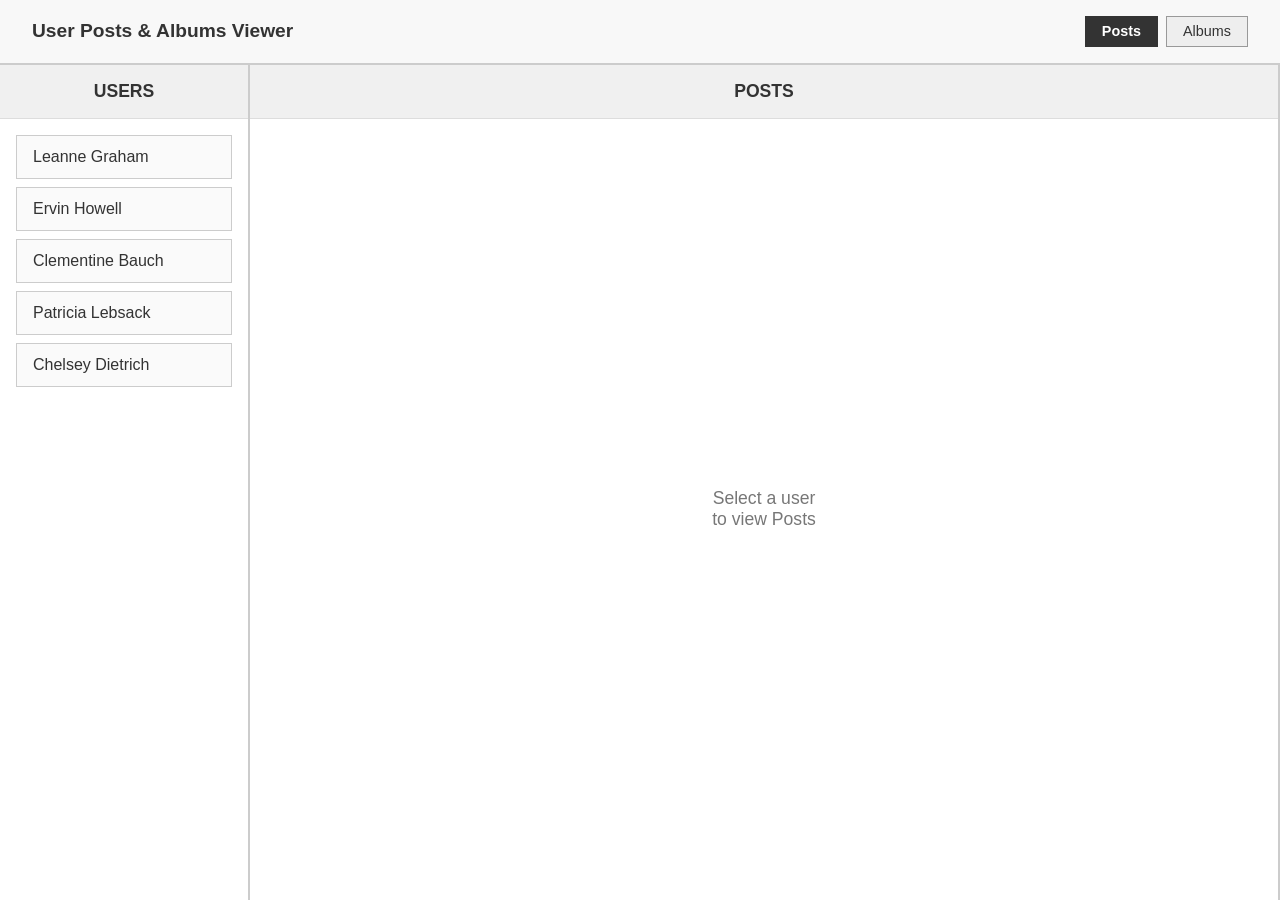
<file: Prototype/index.html>
<!DOCTYPE html>
<html lang="en">
<head>
    <meta charset="UTF-8">
    <meta name="viewport" content="width=device-width, initial-scale=1.0">
    <title>User Posts & Albums Viewer</title>
    <style>
        * {
            box-sizing: border-box;
        }

        body {
            margin: 0;
            padding: 0;
            font-family: Arial, sans-serif;
            background-color: #ffffff;
            color: #333333;
            display: flex;
            flex-direction: column;
            height: 100vh;
            overflow: hidden;
        }

        header {
            padding: 1rem 2rem;
            border-bottom: 2px solid #cccccc;
            background-color: #f8f8f8;
            font-size: 1.2rem;
            font-weight: bold;
            display: flex;
            justify-content: space-between;
            align-items: center;
        }

        .view-toggle {
            display: flex;
            gap: 0.5rem;
        }

        .toggle-btn {
            background-color: #eeeeee;
            border: 1px solid #999999;
            padding: 0.4rem 1rem;
            cursor: pointer;
            font-weight: normal;
            font-size: 0.9rem;
        }

        .toggle-btn.active {
            background-color: #333333;
            color: #ffffff;
            border-color: #333333;
            font-weight: bold;
        }

        main {
            display: grid;
            grid-template-columns: 250px 1fr;
            flex: 1;
            overflow: hidden; /* Prevent body scroll, columns scroll internally */
        }
        
        main.view-posts #albums-section {
            display: none !important;
        }

        main.view-albums #posts-section {
            display: none !important;
        }

        .section {
            display: flex;
            flex-direction: column;
            border-right: 2px solid #cccccc;
            background-color: #ffffff;
            min-height: 0;
            min-width: 0;
        }
        
        .section:last-child {
            border-right: none;
        }

        .section-header {
            padding: 1rem;
            border-bottom: 1px solid #dddddd;
            font-size: 1.1rem;
            font-weight: bold;
            background-color: #f0f0f0;
            text-align: center;
            position: sticky;
            top: 0;
            z-index: 10;
        }

        .section-content {
            flex: 1;
            padding: 1rem;
            overflow-y: auto;
            position: relative;
            min-height: 0;
            display: flex;
            flex-direction: column;
        }

        /* Users specific */
        .user-item {
            padding: 0.75rem 1rem;
            border: 1px solid #cccccc;
            margin-bottom: 0.5rem;
            cursor: pointer;
            background-color: #fafafa;
        }

        .user-item:hover {
            background-color: #f0f0f0;
        }

        .user-item.selected {
            background-color: #e0e0e0;
            border: 2px solid #999999;
            font-weight: bold;
        }
        
        .selected-indicator {
            float: right;
        }

        /* Empty States */
        .empty-state {
            display: flex;
            align-items: center;
            justify-content: center;
            height: 100%;
            text-align: center;
            color: #777777;
            font-size: 1.1rem;
        }

        /* Item Viewers (Posts/Albums) */
        .item-viewer {
            display: flex;
            flex-direction: column;
            height: 100%;
            min-height: 0;
        }

        .item-scroll-area {
            flex: 1;
            overflow-y: auto;
            padding-bottom: 1rem;
        }

        .item-navigation {
            display: flex;
            justify-content: center;
            gap: 2rem;
            padding: 1rem 0;
            border-top: 2px solid #cccccc;
            background-color: #ffffff;
            margin-top: auto;
        }

        button {
            padding: 0.5rem 1.5rem;
            background-color: #eeeeee;
            border: 1px solid #999999;
            color: #333333;
            font-size: 1rem;
            cursor: pointer;
        }

        button:hover:not(:disabled) {
            background-color: #dddddd;
        }

        button:disabled {
            background-color: #f9f9f9;
            border-color: #dddddd;
            color: #aaaaaa;
            cursor: not-allowed;
        }

        /* Post Content */
        .post-title {
            font-size: 1.3rem;
            font-weight: bold;
            margin-bottom: 1rem;
        }

        .post-body {
            margin-bottom: 2rem;
            line-height: 1.5;
            color: #444444;
        }

        .comments-separator {
            border-top: 1px solid #cccccc;
            margin: 1.5rem 0 1rem 0;
        }

        .comments-title {
            font-weight: bold;
            margin-bottom: 1rem;
            font-size: 1.1rem;
        }

        .comment-item {
            padding: 1rem;
            border: 1px solid #dddddd;
            background-color: #f9f9f9;
            margin-bottom: 1rem;
            line-height: 1.4;
        }

        .comments-status {
            padding: 1rem 0;
            color: #555555;
            font-style: italic;
        }

        /* Album Content */
        .album-thumbnail-container {
            display: flex;
            justify-content: center;
            margin-bottom: 1.5rem;
        }

        .album-thumbnail {
            width: 200px;
            height: 200px;
            border: 2px solid #999999;
            background-color: #eeeeee;
            display: flex;
            align-items: center;
            justify-content: center;
            cursor: pointer;
            color: #555555;
            font-weight: bold;
        }

        .album-thumbnail:hover {
            background-color: #e0e0e0;
        }

        .album-title {
            text-align: center;
            font-size: 1.2rem;
            font-weight: bold;
            padding: 0 1rem;
        }

        /* Modal / Lightbox */
        .modal-overlay {
            position: fixed;
            top: 0;
            left: 0;
            right: 0;
            bottom: 0;
            background-color: rgba(0, 0, 0, 0.6);
            display: flex;
            align-items: center;
            justify-content: center;
            z-index: 1000;
        }

        .modal-overlay.hidden {
            display: none;
        }

        .modal-content {
            background-color: #ffffff;
            padding: 2rem;
            border: 1px solid #777777;
            display: flex;
            flex-direction: column;
            align-items: center;
        }

        .modal-image {
            width: 500px;
            height: 400px;
            background-color: #e5e5e5;
            border: 2px solid #cccccc;
            display: flex;
            align-items: center;
            justify-content: center;
            font-size: 1.5rem;
            color: #555555;
            margin-bottom: 1.5rem;
        }
        /* Responsive Design */
        @media (max-width: 768px) {
            body {
                height: auto;
                overflow: auto; /* Allow normal scrolling */
            }

            main {
                display: flex;
                flex-direction: column;
                overflow: visible;
            }

            .section {
                border-right: none;
                border-bottom: 4px solid #dddddd;
                min-height: 400px; /* Give each section enough height */
            }

            .section:last-child {
                border-bottom: none;
            }

            .section-content {
                overflow-y: auto;
            }
        }
    </style>
</head>
<body>

    <header>
        <div>User Posts & Albums Viewer</div>
        <div class="view-toggle">
            <button id="toggle-posts" class="toggle-btn active" onclick="setView('posts')">Posts</button>
            <button id="toggle-albums" class="toggle-btn" onclick="setView('albums')">Albums</button>
        </div>
    </header>

    <main class="view-posts">
        <!-- Users Section -->
        <div class="section">
            <div class="section-header">USERS</div>
            <div class="section-content" id="users-list">
                <!-- Users will be populated here -->
            </div>
        </div>

        <!-- Posts Section -->
        <div class="section" id="posts-section">
            <div class="section-header" id="posts-header">POSTS</div>
            <div class="section-content" id="posts-container">
                <!-- Posts or Default State populated here -->
            </div>
        </div>

        <!-- Albums Section -->
        <div class="section" id="albums-section">
            <div class="section-header" id="albums-header">ALBUMS</div>
            <div class="section-content" id="albums-container">
                <!-- Albums or Default State populated here -->
            </div>
        </div>
    </main>

    <!-- Album Image Popup -->
    <div class="modal-overlay hidden" id="image-modal">
        <div class="modal-content">
            <div class="modal-image">
                Crisp Album Image
            </div>
            <button onclick="closeModal()">Close Popup</button>
        </div>
    </div>

    <script>
        // --- MOCK DATA ---
        const users = [
            { id: 1, name: "Leanne Graham" },
            { id: 2, name: "Ervin Howell" },
            { id: 3, name: "Clementine Bauch" },
            { id: 4, name: "Patricia Lebsack" },
            { id: 5, name: "Chelsey Dietrich" }
        ];

        // Structure allows testing different states
        const postsData = {
            1: [
                { id: 11, title: "sunt aut facere repellat provident occaecati excepturi", body: "quia et suscipit\nsuscipit recusandae consequuntur expedita et cum\nreprehenderit molestiae ut ut quas totam\nnostrum rerum est autem sunt rem eveniet architecto" },
                { id: 12, title: "qui est esse (Empty Comments State)", body: "est rerum tempore vitae\nsequi sint nihil reprehenderit dolor beatae ea dolores neque\nfugiat blanditiis voluptate porro vel nihil molestiae ut reiciendis\nqui aperiam non debitis possimus qui neque nisi nulla" },
                { id: 13, title: "ea molestias quasi exercitationem repellat (Error State)", body: "et iusto sed quo iure\nvoluptatem occaecati omnis eligendi aut ad\nvoluptatem doloribus vel accusantium quis pariatur\nmolestiae porro eius odio et labore et velit aut" }
            ],
            2: [
                { id: 21, title: "Post 1 for Ervin", body: "Ervin post content..." },
                { id: 22, title: "Post 2 for Ervin", body: "More Ervin post content..." }
            ]
        };

        const albumsData = {
            1: [
                { id: 101, title: "quidem molestiae enim" },
                { id: 102, title: "sunt qui excepturi placeat culpa" },
                { id: 103, title: "omnis laborum odio" }
            ],
            2: [
                { id: 201, title: "Album 1 Ervin" }
            ]
        };

        const commentsData = {
            11: [
                { id: 1, text: "laudantium enim quasi est quidem magnam voluptate ipsam eos\ntempora quo necessitatibus\ndolor quam autem quasi" },
                { id: 2, text: "est natus enim nihil est dolore omnis voluptatem numquam\net omnis occaecati quod ullam at\nvoluptatem error expedita pariatur" },
                { id: 3, text: "quia molestiae reprehenderit quasi aspernatur\naut expedita occaecati aliquam eveniet laudantium\nomnis quibusdam delectus saepe quia accusamus maiores nam est" }
            ],
            12: [], // empty comments state
            13: null, // error loading state
            21: [{ id: 4, text: "Comment for Ervin post" }],
            22: [{ id: 5, text: "Another comment for Ervin" }]
        };

        // --- APPLICATION STATE ---
        let currentUserId = null;
        let userPosts = [];
        let userAlbums = [];
        let currentPostIdx = 0;
        let currentAlbumIdx = 0;
        let commentTimeout = null;

        // --- DOM ELEMENTS ---
        const usersList = document.getElementById('users-list');
        const postsContainer = document.getElementById('posts-container');
        const albumsContainer = document.getElementById('albums-container');
        const modal = document.getElementById('image-modal');

        // --- INITIALIZATION ---
        function init() {
            renderUsers();
            renderDefaultState();
        }

        // --- RENDER FUNCTIONS ---
        function renderUsers() {
            usersList.innerHTML = '';
            users.forEach(user => {
                const div = document.createElement('div');
                div.className = 'user-item';
                if (user.id === currentUserId) {
                    div.classList.add('selected');
                    div.innerHTML = `${user.name} <span class="selected-indicator">←</span>`;
                } else {
                    div.textContent = user.name;
                }
                div.onclick = () => selectUser(user.id);
                usersList.appendChild(div);
            });
        }

        function renderDefaultState() {
            document.getElementById('posts-header').textContent = 'POSTS';
            document.getElementById('albums-header').textContent = 'ALBUMS';
            postsContainer.innerHTML = '<div class="empty-state">Select a user<br>to view Posts</div>';
            albumsContainer.innerHTML = '<div class="empty-state">Select a user<br>to view Albums</div>';
        }

        // --- INTERACTION LOGIC ---
        function selectUser(id) {
            currentUserId = id;
            userPosts = postsData[id] || [];
            userAlbums = albumsData[id] || [];
            currentPostIdx = 0;
            currentAlbumIdx = 0;
            
            renderUsers(); // Update visual selection state
            renderPost();
            renderAlbum();
        }

        // --- POSTS LOGIC ---
        function renderPost() {
            const header = document.getElementById('posts-header');
            if (userPosts.length === 0) {
                header.textContent = 'POSTS';
                postsContainer.innerHTML = '<div class="empty-state">No Posts Available</div>';
                return;
            }
            
            const post = userPosts[currentPostIdx];
            header.textContent = `POSTS - Post ${currentPostIdx + 1} of ${userPosts.length}`;
            
            const html = `
                <div class="item-viewer">
                    <div class="item-scroll-area">
                        <div class="post-title">${post.title}</div>
                        <div class="post-body">${post.body.replace(/\n/g, '<br>')}</div>
                        
                        <div class="comments-separator"></div>
                        <div class="comments-title">Comments</div>
                        
                        <div id="comments-container">
                            <!-- Comments go here -->
                        </div>
                    </div>
                    <div class="item-navigation">
                        <button onclick="navPost(-1)" ${currentPostIdx === 0 ? 'disabled' : ''}>[ Previous ]</button>
                        <button onclick="navPost(1)" ${currentPostIdx === userPosts.length - 1 ? 'disabled' : ''}>[ Next ]</button>
                    </div>
                </div>
            `;
            postsContainer.innerHTML = html;
            
            // Clear previous comments visually and begin loading new ones
            loadComments(post.id);
        }

        function loadComments(postId) {
            // Cancel any pending comment loads if user navigated quickly
            if (commentTimeout) clearTimeout(commentTimeout);
            
            const container = document.getElementById('comments-container');
            
            // 1. Display loading state immediately
            container.innerHTML = '<div class="comments-status">◌ [ Loading comments... ]</div>';
            
            // 2. Simulate network delay
            commentTimeout = setTimeout(() => {
                const data = commentsData[postId];
                
                // 3. Handle various comment states
                if (data === null) {
                    // Error state
                    container.innerHTML = '<div class="comments-status">Unable to load comments.</div>';
                } else if (data.length === 0) {
                    // Empty state
                    container.innerHTML = '<div class="comments-status">No comments available.</div>';
                } else {
                    // Loaded state
                    container.innerHTML = data.map((c, index) => `
                        <div class="comment-item">
                            <strong>Comment ${index + 1}</strong><br>
                            ${c.text.replace(/\n/g, '<br>')}
                        </div>
                    `).join('');
                }
            }, 1000); // 1 second delay to make loading state visible
        }

        function navPost(dir) {
            currentPostIdx += dir;
            renderPost();
        }

        // --- ALBUMS LOGIC ---
        function renderAlbum() {
            const header = document.getElementById('albums-header');
            if (userAlbums.length === 0) {
                header.textContent = 'ALBUMS';
                albumsContainer.innerHTML = '<div class="empty-state">No Albums Available</div>';
                return;
            }
            
            const album = userAlbums[currentAlbumIdx];
            header.textContent = `ALBUMS - Album ${currentAlbumIdx + 1} of ${userAlbums.length}`;
            
            const html = `
                <div class="item-viewer">
                    <div class="item-scroll-area">
                        <div class="album-thumbnail-container">
                            <div class="album-thumbnail" onclick="openModal()">
                                [ Thumbnail ]
                            </div>
                        </div>
                        <div class="album-title">${album.title}</div>
                    </div>
                    <div class="item-navigation">
                        <button onclick="navAlbum(-1)" ${currentAlbumIdx === 0 ? 'disabled' : ''}>[ Previous ]</button>
                        <button onclick="navAlbum(1)" ${currentAlbumIdx === userAlbums.length - 1 ? 'disabled' : ''}>[ Next ]</button>
                    </div>
                </div>
            `;
            albumsContainer.innerHTML = html;
        }

        function navAlbum(dir) {
            currentAlbumIdx += dir;
            renderAlbum();
        }

        // --- MODAL LOGIC ---
        function openModal() {
            modal.classList.remove('hidden');
        }

        function closeModal() {
            modal.classList.add('hidden');
        }

        // Close modal when clicking on overlay background
        modal.addEventListener('click', (e) => {
            if (e.target === modal) {
                closeModal();
            }
        });

        function setView(view) {
            document.querySelector('main').className = `view-${view}`;
            if (view === 'posts') {
                document.getElementById('toggle-posts').classList.add('active');
                document.getElementById('toggle-albums').classList.remove('active');
            } else {
                document.getElementById('toggle-albums').classList.add('active');
                document.getElementById('toggle-posts').classList.remove('active');
            }
        }

        // Run on load
        document.addEventListener('DOMContentLoaded', init);
    </script>
</body>
</html>
</file>
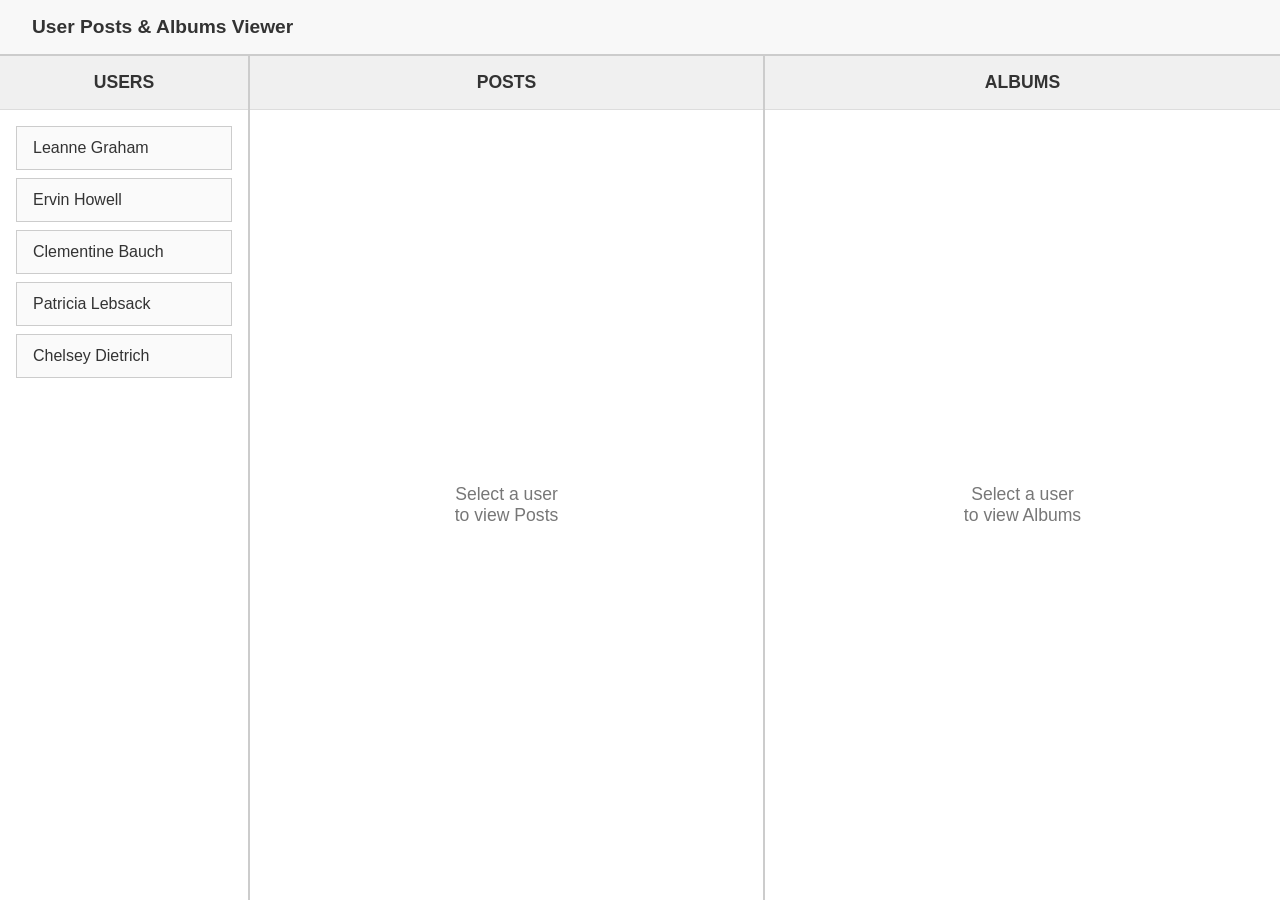
<file: Prototype/prototype.html>
<!DOCTYPE html>
<html lang="en">
<head>
    <meta charset="UTF-8">
    <meta name="viewport" content="width=device-width, initial-scale=1.0">
    <title>User Posts & Albums Viewer</title>
    <style>
        * {
            box-sizing: border-box;
        }

        body {
            margin: 0;
            padding: 0;
            font-family: Arial, sans-serif;
            background-color: #ffffff;
            color: #333333;
            display: flex;
            flex-direction: column;
            height: 100vh;
            overflow: hidden;
        }

        header {
            padding: 1rem 2rem;
            border-bottom: 2px solid #cccccc;
            background-color: #f8f8f8;
            font-size: 1.2rem;
            font-weight: bold;
        }

        main {
            display: grid;
            grid-template-columns: 250px 1fr 1fr;
            flex: 1;
            overflow: hidden; /* Prevent body scroll, columns scroll internally */
        }

        .section {
            display: flex;
            flex-direction: column;
            border-right: 2px solid #cccccc;
            background-color: #ffffff;
        }
        
        .section:last-child {
            border-right: none;
        }

        .section-header {
            padding: 1rem;
            border-bottom: 1px solid #dddddd;
            font-size: 1.1rem;
            font-weight: bold;
            background-color: #f0f0f0;
            text-align: center;
        }

        .section-content {
            flex: 1;
            padding: 1rem;
            overflow-y: auto;
            position: relative;
        }

        /* Users specific */
        .user-item {
            padding: 0.75rem 1rem;
            border: 1px solid #cccccc;
            margin-bottom: 0.5rem;
            cursor: pointer;
            background-color: #fafafa;
        }

        .user-item:hover {
            background-color: #f0f0f0;
        }

        .user-item.selected {
            background-color: #e0e0e0;
            border: 2px solid #999999;
            font-weight: bold;
        }
        
        .selected-indicator {
            float: right;
        }

        /* Empty States */
        .empty-state {
            display: flex;
            align-items: center;
            justify-content: center;
            height: 100%;
            text-align: center;
            color: #777777;
            font-size: 1.1rem;
        }

        /* Item Viewers (Posts/Albums) */
        .item-viewer {
            display: flex;
            flex-direction: column;
            height: 100%;
        }

        .item-scroll-area {
            flex: 1;
            overflow-y: auto;
            padding-bottom: 1rem;
        }

        .item-navigation {
            display: flex;
            justify-content: center;
            gap: 2rem;
            padding: 1rem 0;
            border-top: 2px solid #cccccc;
            background-color: #ffffff;
            margin-top: auto;
        }

        button {
            padding: 0.5rem 1.5rem;
            background-color: #eeeeee;
            border: 1px solid #999999;
            color: #333333;
            font-size: 1rem;
            cursor: pointer;
        }

        button:hover:not(:disabled) {
            background-color: #dddddd;
        }

        button:disabled {
            background-color: #f9f9f9;
            border-color: #dddddd;
            color: #aaaaaa;
            cursor: not-allowed;
        }

        /* Post Content */
        .post-title {
            font-size: 1.3rem;
            font-weight: bold;
            margin-bottom: 1rem;
        }

        .post-body {
            margin-bottom: 2rem;
            line-height: 1.5;
            color: #444444;
        }

        .comments-separator {
            border-top: 1px solid #cccccc;
            margin: 1.5rem 0 1rem 0;
        }

        .comments-title {
            font-weight: bold;
            margin-bottom: 1rem;
            font-size: 1.1rem;
        }

        .comment-item {
            padding: 1rem;
            border: 1px solid #dddddd;
            background-color: #f9f9f9;
            margin-bottom: 1rem;
            line-height: 1.4;
        }

        .comments-status {
            padding: 1rem 0;
            color: #555555;
            font-style: italic;
        }

        /* Album Content */
        .album-header-label {
            text-align: center;
            color: #666;
            margin-bottom: 1.5rem;
            font-size: 0.9rem;
        }
        
        .album-thumbnail-container {
            display: flex;
            justify-content: center;
            margin-bottom: 1.5rem;
        }

        .album-thumbnail {
            width: 200px;
            height: 200px;
            border: 2px solid #999999;
            background-color: #eeeeee;
            display: flex;
            align-items: center;
            justify-content: center;
            cursor: pointer;
            color: #555555;
            font-weight: bold;
        }

        .album-thumbnail:hover {
            background-color: #e0e0e0;
        }

        .album-title {
            text-align: center;
            font-size: 1.2rem;
            font-weight: bold;
            padding: 0 1rem;
        }

        /* Modal / Lightbox */
        .modal-overlay {
            position: fixed;
            top: 0;
            left: 0;
            right: 0;
            bottom: 0;
            background-color: rgba(0, 0, 0, 0.6);
            display: flex;
            align-items: center;
            justify-content: center;
            z-index: 1000;
        }

        .modal-overlay.hidden {
            display: none;
        }

        .modal-content {
            background-color: #ffffff;
            padding: 2rem;
            border: 1px solid #777777;
            display: flex;
            flex-direction: column;
            align-items: center;
        }

        .modal-image {
            width: 500px;
            height: 400px;
            background-color: #e5e5e5;
            border: 2px solid #cccccc;
            display: flex;
            align-items: center;
            justify-content: center;
            font-size: 1.5rem;
            color: #555555;
            margin-bottom: 1.5rem;
        }
    </style>
</head>
<body>

    <header>
        User Posts & Albums Viewer
    </header>

    <main>
        <!-- Users Section -->
        <div class="section">
            <div class="section-header">USERS</div>
            <div class="section-content" id="users-list">
                <!-- Users will be populated here -->
            </div>
        </div>

        <!-- Posts Section -->
        <div class="section">
            <div class="section-header">POSTS</div>
            <div class="section-content" id="posts-container">
                <!-- Posts or Default State populated here -->
            </div>
        </div>

        <!-- Albums Section -->
        <div class="section">
            <div class="section-header">ALBUMS</div>
            <div class="section-content" id="albums-container">
                <!-- Albums or Default State populated here -->
            </div>
        </div>
    </main>

    <!-- Album Image Popup -->
    <div class="modal-overlay hidden" id="image-modal">
        <div class="modal-content">
            <div class="modal-image">
                Crisp Album Image
            </div>
            <button onclick="closeModal()">Close Popup</button>
        </div>
    </div>

    <script>
        // --- MOCK DATA ---
        const users = [
            { id: 1, name: "Leanne Graham" },
            { id: 2, name: "Ervin Howell" },
            { id: 3, name: "Clementine Bauch" },
            { id: 4, name: "Patricia Lebsack" },
            { id: 5, name: "Chelsey Dietrich" }
        ];

        // Structure allows testing different states
        const postsData = {
            1: [
                { id: 11, title: "sunt aut facere repellat provident occaecati excepturi", body: "quia et suscipit\nsuscipit recusandae consequuntur expedita et cum\nreprehenderit molestiae ut ut quas totam\nnostrum rerum est autem sunt rem eveniet architecto" },
                { id: 12, title: "qui est esse (Empty Comments State)", body: "est rerum tempore vitae\nsequi sint nihil reprehenderit dolor beatae ea dolores neque\nfugiat blanditiis voluptate porro vel nihil molestiae ut reiciendis\nqui aperiam non debitis possimus qui neque nisi nulla" },
                { id: 13, title: "ea molestias quasi exercitationem repellat (Error State)", body: "et iusto sed quo iure\nvoluptatem occaecati omnis eligendi aut ad\nvoluptatem doloribus vel accusantium quis pariatur\nmolestiae porro eius odio et labore et velit aut" }
            ],
            2: [
                { id: 21, title: "Post 1 for Ervin", body: "Ervin post content..." },
                { id: 22, title: "Post 2 for Ervin", body: "More Ervin post content..." }
            ]
        };

        const albumsData = {
            1: [
                { id: 101, title: "quidem molestiae enim" },
                { id: 102, title: "sunt qui excepturi placeat culpa" },
                { id: 103, title: "omnis laborum odio" }
            ],
            2: [
                { id: 201, title: "Album 1 Ervin" }
            ]
        };

        const commentsData = {
            11: [
                { id: 1, text: "laudantium enim quasi est quidem magnam voluptate ipsam eos\ntempora quo necessitatibus\ndolor quam autem quasi" },
                { id: 2, text: "est natus enim nihil est dolore omnis voluptatem numquam\net omnis occaecati quod ullam at\nvoluptatem error expedita pariatur" },
                { id: 3, text: "quia molestiae reprehenderit quasi aspernatur\naut expedita occaecati aliquam eveniet laudantium\nomnis quibusdam delectus saepe quia accusamus maiores nam est" }
            ],
            12: [], // empty comments state
            13: null, // error loading state
            21: [{ id: 4, text: "Comment for Ervin post" }],
            22: [{ id: 5, text: "Another comment for Ervin" }]
        };

        // --- APPLICATION STATE ---
        let currentUserId = null;
        let userPosts = [];
        let userAlbums = [];
        let currentPostIdx = 0;
        let currentAlbumIdx = 0;
        let commentTimeout = null;

        // --- DOM ELEMENTS ---
        const usersList = document.getElementById('users-list');
        const postsContainer = document.getElementById('posts-container');
        const albumsContainer = document.getElementById('albums-container');
        const modal = document.getElementById('image-modal');

        // --- INITIALIZATION ---
        function init() {
            renderUsers();
            renderDefaultState();
        }

        // --- RENDER FUNCTIONS ---
        function renderUsers() {
            usersList.innerHTML = '';
            users.forEach(user => {
                const div = document.createElement('div');
                div.className = 'user-item';
                if (user.id === currentUserId) {
                    div.classList.add('selected');
                    div.innerHTML = `${user.name} <span class="selected-indicator">←</span>`;
                } else {
                    div.textContent = user.name;
                }
                div.onclick = () => selectUser(user.id);
                usersList.appendChild(div);
            });
        }

        function renderDefaultState() {
            postsContainer.innerHTML = '<div class="empty-state">Select a user<br>to view Posts</div>';
            albumsContainer.innerHTML = '<div class="empty-state">Select a user<br>to view Albums</div>';
        }

        // --- INTERACTION LOGIC ---
        function selectUser(id) {
            currentUserId = id;
            userPosts = postsData[id] || [];
            userAlbums = albumsData[id] || [];
            currentPostIdx = 0;
            currentAlbumIdx = 0;
            
            renderUsers(); // Update visual selection state
            renderPost();
            renderAlbum();
        }

        // --- POSTS LOGIC ---
        function renderPost() {
            if (userPosts.length === 0) {
                postsContainer.innerHTML = '<div class="empty-state">No Posts Available</div>';
                return;
            }
            
            const post = userPosts[currentPostIdx];
            
            const html = `
                <div class="item-viewer">
                    <div class="item-scroll-area">
                        <div class="album-header-label">Post ${currentPostIdx + 1}</div>
                        <div class="post-title">${post.title}</div>
                        <div class="post-body">${post.body.replace(/\n/g, '<br>')}</div>
                        
                        <div class="comments-separator"></div>
                        <div class="comments-title">Comments</div>
                        
                        <div id="comments-container">
                            <!-- Comments go here -->
                        </div>
                    </div>
                    <div class="item-navigation">
                        <button onclick="navPost(-1)" ${currentPostIdx === 0 ? 'disabled' : ''}>[ Previous ]</button>
                        <button onclick="navPost(1)" ${currentPostIdx === userPosts.length - 1 ? 'disabled' : ''}>[ Next ]</button>
                    </div>
                </div>
            `;
            postsContainer.innerHTML = html;
            
            // Clear previous comments visually and begin loading new ones
            loadComments(post.id);
        }

        function loadComments(postId) {
            // Cancel any pending comment loads if user navigated quickly
            if (commentTimeout) clearTimeout(commentTimeout);
            
            const container = document.getElementById('comments-container');
            
            // 1. Display loading state immediately
            container.innerHTML = '<div class="comments-status">◌ [ Loading comments... ]</div>';
            
            // 2. Simulate network delay
            commentTimeout = setTimeout(() => {
                const data = commentsData[postId];
                
                // 3. Handle various comment states
                if (data === null) {
                    // Error state
                    container.innerHTML = '<div class="comments-status">Unable to load comments.</div>';
                } else if (data.length === 0) {
                    // Empty state
                    container.innerHTML = '<div class="comments-status">No comments available.</div>';
                } else {
                    // Loaded state
                    container.innerHTML = data.map((c, index) => `
                        <div class="comment-item">
                            <strong>Comment ${index + 1}</strong><br>
                            ${c.text.replace(/\n/g, '<br>')}
                        </div>
                    `).join('');
                }
            }, 1000); // 1 second delay to make loading state visible
        }

        function navPost(dir) {
            currentPostIdx += dir;
            renderPost();
        }

        // --- ALBUMS LOGIC ---
        function renderAlbum() {
            if (userAlbums.length === 0) {
                albumsContainer.innerHTML = '<div class="empty-state">No Albums Available</div>';
                return;
            }
            
            const album = userAlbums[currentAlbumIdx];
            
            const html = `
                <div class="item-viewer">
                    <div class="item-scroll-area">
                        <div class="album-header-label">Album ${currentAlbumIdx + 1}</div>
                        <div class="album-thumbnail-container">
                            <div class="album-thumbnail" onclick="openModal()">
                                [ Thumbnail ]
                            </div>
                        </div>
                        <div class="album-title">${album.title}</div>
                    </div>
                    <div class="item-navigation">
                        <button onclick="navAlbum(-1)" ${currentAlbumIdx === 0 ? 'disabled' : ''}>[ Previous ]</button>
                        <button onclick="navAlbum(1)" ${currentAlbumIdx === userAlbums.length - 1 ? 'disabled' : ''}>[ Next ]</button>
                    </div>
                </div>
            `;
            albumsContainer.innerHTML = html;
        }

        function navAlbum(dir) {
            currentAlbumIdx += dir;
            renderAlbum();
        }

        // --- MODAL LOGIC ---
        function openModal() {
            modal.classList.remove('hidden');
        }

        function closeModal() {
            modal.classList.add('hidden');
        }

        // Close modal when clicking on overlay background
        modal.addEventListener('click', (e) => {
            if (e.target === modal) {
                closeModal();
            }
        });

        // Run on load
        document.addEventListener('DOMContentLoaded', init);
    </script>
</body>
</html>
</file>
